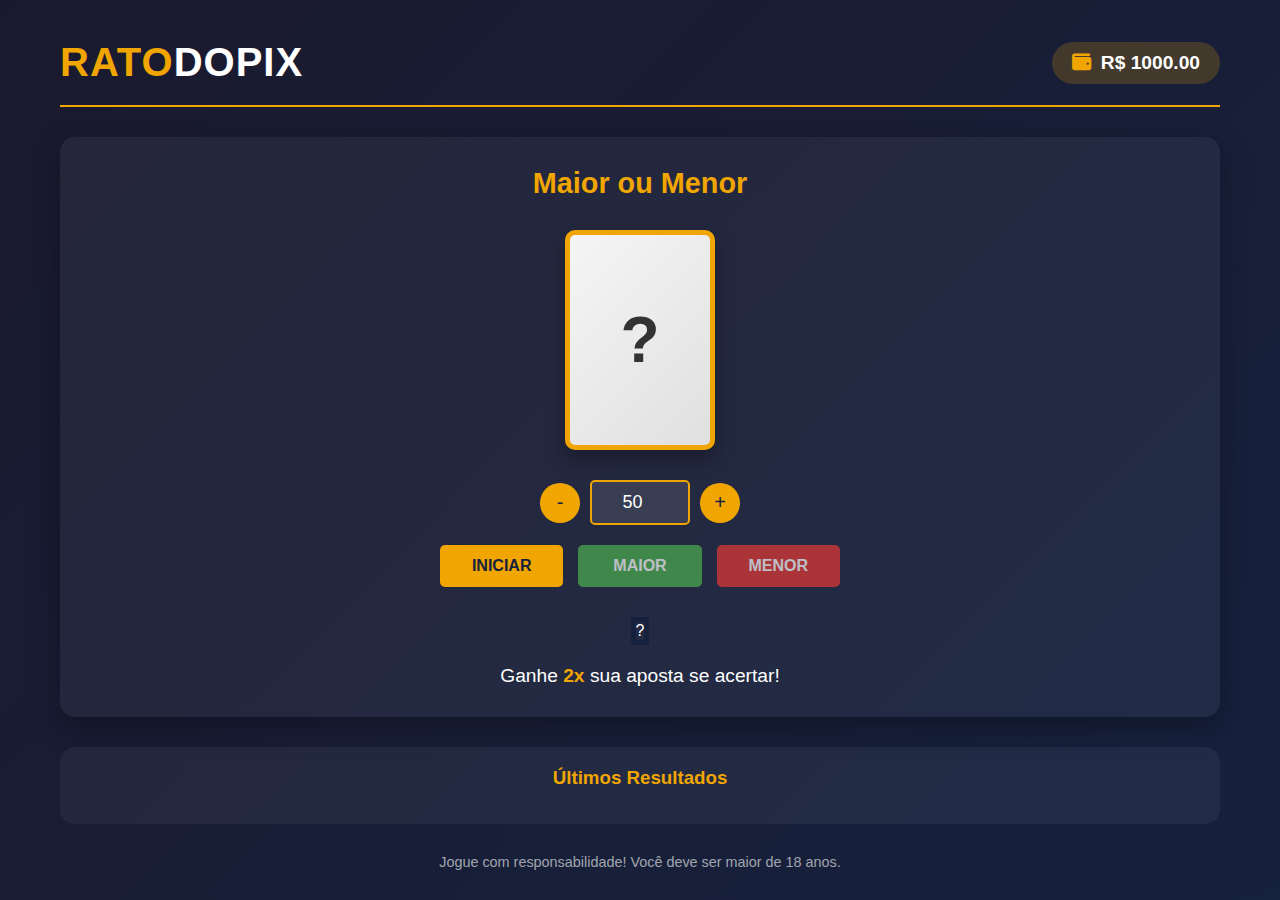
<file: index.html>
<!DOCTYPE html>
<html lang="pt-BR">
<head>
    <meta charset="UTF-8">
    <meta name="viewport" content="width=device-width, initial-scale=1.0">
    <title>RATO DO PIX - Ganhe Dinheiro Fácil!</title>
    <link rel="stylesheet" href="styles.css">
    <link rel="stylesheet" href="https://cdnjs.cloudflare.com/ajax/libs/font-awesome/6.4.0/css/all.min.css">
</head>
<body>
    <div class="container">
        <header>
            <div class="logo">
                <h1><span>RATO</span>DOPIX</h1>
            </div>
            <div class="user-balance">
                <i class="fas fa-wallet"></i>
                <span id="balance">R$ 1000,00</span>
            </div>
        </header>

        <main>
            <div class="game-container">
                <h2>Maior ou Menor</h2>
                
                <div class="highlow-game">
                    <div class="card current-card">
                        <span id="current-number">?</span>
                    </div>
                    
                    <div class="game-controls">
                        <div class="bet-controls">
                            <button id="decrease-bet">-</button>
                            <input type="number" id="bet-amount" min="10" max="1000" step="10" value="50">
                            <button id="increase-bet">+</button>
                        </div>
                        
                        <div class="action-buttons">
                            <button id="start-game" class="action-button">INICIAR</button>
                            <button id="higher-button" class="action-button" disabled>MAIOR</button>
                            <button id="lower-button" class="action-button" disabled>MENOR</button>
                        </div>
                    </div>
                    
                    <div class="next-card">
                        <span id="next-number">?</span>
                    </div>
                </div>
                
                <div class="multiplier-info">
                    <p>Ganhe <span class="highlight">2x</span> sua aposta se acertar!</p>
                </div>
            </div>

            <div class="game-history">
                <h3>Últimos Resultados</h3>
                <ul id="history-list">
                    <!-- Histórico de apostas será adicionado aqui -->
                </ul>
            </div>
        </main>

        <footer>
            <p>Jogue com responsabilidade! Você deve ser maior de 18 anos.</p>
        </footer>
    </div>

    <div id="jumpscare" class="jumpscare">
        <div class="jumpscare-content">
            <img src="jumpscare.jpg" alt="Jumpscare">
            <div class="message">
                <h2>VACILÃO!</h2>
                <p id="jumpscare-message">Você foi mordido pelo Rato do Pix e perdeu tudo!</p>
                <button id="close-jumpscare">Fechar</button>
            </div>
        </div>
    </div>

    <script src="script.js"></script>
</body>
</html>
</file>
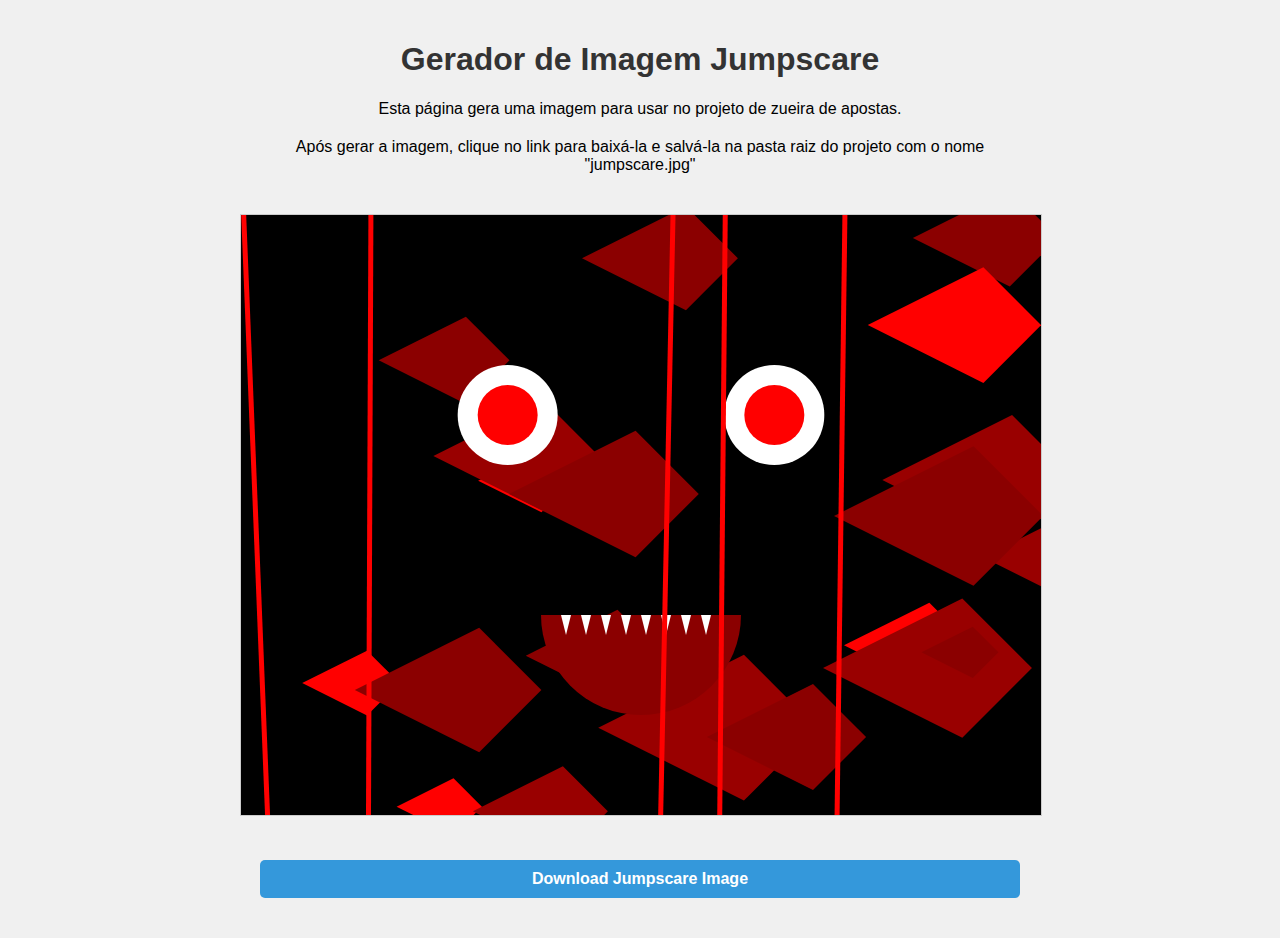
<file: generate-image.html>
<!DOCTYPE html>
<html lang="pt-BR">
<head>
    <meta charset="UTF-8">
    <meta name="viewport" content="width=device-width, initial-scale=1.0">
    <title>Gerador de Imagem Jumpscare</title>
    <style>
        body {
            font-family: Arial, sans-serif;
            max-width: 800px;
            margin: 0 auto;
            padding: 20px;
            background-color: #f0f0f0;
            text-align: center;
        }
        h1 {
            color: #333;
        }
        p {
            margin-bottom: 20px;
        }
        canvas {
            border: 1px solid #ccc;
            margin: 20px 0;
            max-width: 100%;
            height: auto;
        }
        a {
            display: inline-block;
            background-color: #3498db;
            color: white;
            padding: 10px 20px;
            text-decoration: none;
            border-radius: 5px;
            font-weight: bold;
        }
    </style>
</head>
<body>
    <h1>Gerador de Imagem Jumpscare</h1>
    <p>Esta página gera uma imagem para usar no projeto de zueira de apostas.</p>
    <p>Após gerar a imagem, clique no link para baixá-la e salvá-la na pasta raiz do projeto com o nome "jumpscare.jpg"</p>
    
    <script src="generate-jumpscare.js"></script>
</body>
</html>
</file>
<file: styles.css>
/* Estilos Gerais */
* {
    margin: 0;
    padding: 0;
    box-sizing: border-box;
}

body {
    font-family: 'Arial', sans-serif;
    background: linear-gradient(135deg, #1a1a2e, #16213e);
    color: #fff;
    min-height: 100vh;
}

.container {
    max-width: 1200px;
    margin: 0 auto;
    padding: 20px;
}

/* Header */
header {
    display: flex;
    justify-content: space-between;
    align-items: center;
    padding: 20px 0;
    border-bottom: 2px solid #f0a500;
    margin-bottom: 30px;
}

.logo h1 {
    font-size: 2.5rem;
    font-weight: 900;
    letter-spacing: 1px;
    color: #fff;
}

.logo h1 span {
    color: #f0a500;
}

.user-balance {
    background-color: rgba(240, 165, 0, 0.2);
    padding: 10px 20px;
    border-radius: 50px;
    display: flex;
    align-items: center;
    gap: 10px;
    font-size: 1.2rem;
    font-weight: bold;
}

.user-balance i {
    color: #f0a500;
}

/* Main Game Area */
.game-container {
    background-color: rgba(255, 255, 255, 0.05);
    border-radius: 15px;
    padding: 30px;
    margin-bottom: 30px;
    box-shadow: 0 10px 30px rgba(0, 0, 0, 0.3);
}

.game-container h2 {
    text-align: center;
    margin-bottom: 30px;
    color: #f0a500;
    font-size: 1.8rem;
}

/* Maior ou Menor Game */
.highlow-game {
    display: flex;
    flex-direction: column;
    align-items: center;
    gap: 30px;
}

.card {
    width: 150px;
    height: 220px;
    background: linear-gradient(135deg, #f5f5f5, #e0e0e0);
    border-radius: 10px;
    display: flex;
    justify-content: center;
    align-items: center;
    font-size: 4rem;
    font-weight: bold;
    color: #333;
    box-shadow: 0 10px 20px rgba(0, 0, 0, 0.3);
    position: relative;
    transition: all 0.3s ease;
}

.current-card {
    border: 5px solid #f0a500;
}

.next-card {
    border: 5px solid #16213e;
}

.card.revealed {
    transform: rotateY(0deg);
}

.card.win {
    box-shadow: 0 0 20px rgba(76, 175, 80, 0.8);
    border-color: #4caf50;
}

.card.lose {
    box-shadow: 0 0 20px rgba(224, 36, 36, 0.8);
    border-color: #e02424;
}

.game-controls {
    display: flex;
    flex-direction: column;
    align-items: center;
    gap: 20px;
    width: 100%;
}

.bet-controls {
    display: flex;
    align-items: center;
    gap: 10px;
}

.bet-controls button {
    width: 40px;
    height: 40px;
    border-radius: 50%;
    border: none;
    background-color: #f0a500;
    color: #16213e;
    font-size: 20px;
    cursor: pointer;
    transition: background-color 0.3s;
}

.bet-controls button:hover {
    background-color: #e09600;
}

#bet-amount {
    width: 100px;
    padding: 10px;
    border: 2px solid #f0a500;
    border-radius: 5px;
    background-color: rgba(255, 255, 255, 0.1);
    color: #fff;
    font-size: 18px;
    text-align: center;
}

.action-buttons {
    display: flex;
    gap: 15px;
    width: 100%;
    max-width: 400px;
    justify-content: center;
}

.action-button {
    padding: 12px 20px;
    font-size: 1rem;
    font-weight: bold;
    border: none;
    border-radius: 5px;
    cursor: pointer;
    transition: all 0.3s ease;
    flex: 1;
    text-align: center;
}

#start-game {
    background-color: #f0a500;
    color: #16213e;
}

#start-game:hover {
    background-color: #e09600;
    transform: translateY(-3px);
}

#higher-button {
    background-color: #4caf50;
    color: white;
}

#higher-button:hover:not(:disabled) {
    background-color: #3d9140;
    transform: translateY(-3px);
}

#lower-button {
    background-color: #e53935;
    color: white;
}

#lower-button:hover:not(:disabled) {
    background-color: #c62828;
    transform: translateY(-3px);
}

.action-button:disabled {
    background-color: #888;
    cursor: not-allowed;
    transform: none;
    opacity: 0.7;
}

.multiplier-info {
    text-align: center;
    margin-top: 20px;
    font-size: 1.2rem;
}

.highlight {
    color: #f0a500;
    font-weight: bold;
}

/* Game History */
.game-history {
    background-color: rgba(255, 255, 255, 0.05);
    border-radius: 15px;
    padding: 20px;
}

.game-history h3 {
    color: #f0a500;
    margin-bottom: 15px;
    text-align: center;
}

#history-list {
    list-style: none;
    max-height: 200px;
    overflow-y: auto;
}

#history-list li {
    padding: 10px;
    border-bottom: 1px solid rgba(255, 255, 255, 0.1);
    display: flex;
    justify-content: space-between;
}

#history-list li.win {
    color: #4caf50;
}

#history-list li.loss {
    color: #e02401;
}

/* Footer */
footer {
    text-align: center;
    margin-top: 30px;
    font-size: 0.9rem;
    color: rgba(255, 255, 255, 0.6);
}

/* Jumpscare */
.jumpscare {
    position: fixed;
    top: 0;
    left: 0;
    width: 100vw;
    height: 100vh;
    background-color: rgba(0, 0, 0, 0.95);
    display: none;
    justify-content: center;
    align-items: center;
    z-index: 1000;
}

.jumpscare.active {
    display: flex;
    animation: shake 0.5s linear;
}

.jumpscare-content {
    text-align: center;
    max-width: 80%;
}

.jumpscare img {
    max-width: 70%;
    margin-bottom: 20px;
    border: 5px solid #e02401;
}

.message {
    background-color: rgba(224, 36, 1, 0.8);
    padding: 20px;
    border-radius: 10px;
}

.message h2 {
    font-size: 3rem;
    color: #fff;
    margin-bottom: 20px;
    text-shadow: 0 0 10px rgba(0, 0, 0, 0.7);
}

.message p {
    font-size: 1.5rem;
    margin-bottom: 20px;
}

#close-jumpscare {
    background-color: #fff;
    color: #e02401;
    padding: 10px 20px;
    border: none;
    border-radius: 5px;
    font-size: 1rem;
    font-weight: bold;
    cursor: pointer;
}

@keyframes shake {
    0% { transform: translate(0, 0); }
    10% { transform: translate(-10px, -10px); }
    20% { transform: translate(10px, 10px); }
    30% { transform: translate(-10px, 0px); }
    40% { transform: translate(10px, -10px); }
    50% { transform: translate(-10px, 10px); }
    60% { transform: translate(10px, 0px); }
    70% { transform: translate(-10px, -10px); }
    80% { transform: translate(10px, 10px); }
    90% { transform: translate(-10px, 0px); }
    100% { transform: translate(0, 0); }
}
</file>
